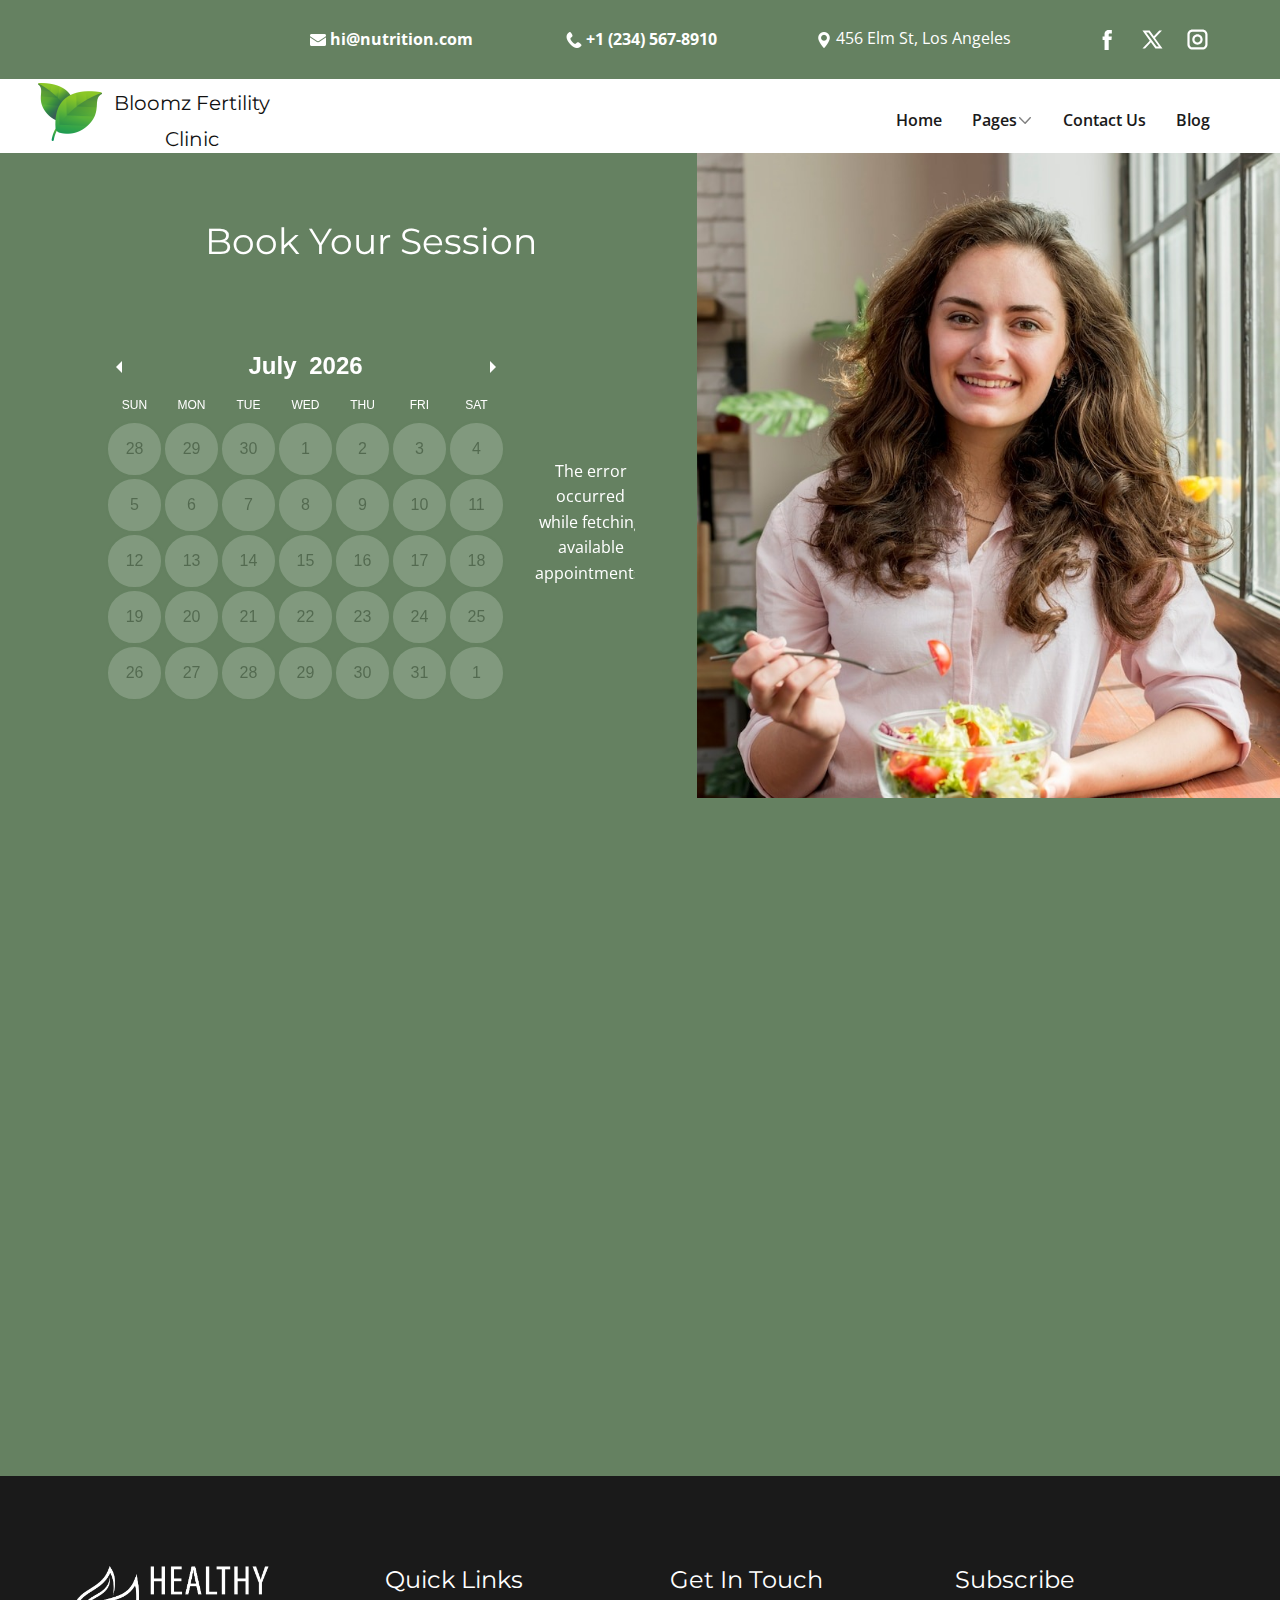
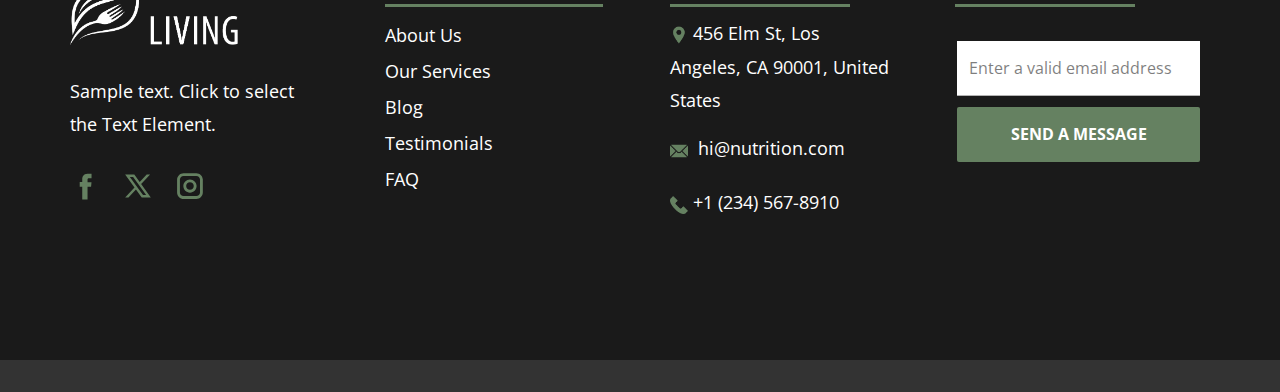
<file: Calendar-&-Booking.html>
<!DOCTYPE html>
<html style="font-size: 16px;" lang="en"><head>
    <meta name="viewport" content="width=device-width, initial-scale=1.0">
    <meta charset="utf-8">
    <meta name="keywords" content="">
    <meta name="description" content="">
    <title>Calendar &amp; Booking</title>
    <link rel="stylesheet" href="nicepage.css" media="screen">
<link rel="stylesheet" href="Calendar-&amp;-Booking.css" media="screen">
    <script class="u-script" type="text/javascript" src="jquery.js" defer=""></script>
    <script class="u-script" type="text/javascript" src="nicepage.js" defer=""></script>
    <meta name="generator" content="Nicepage 8.0.6, nicepage.com">
    
    
    
    
    <link id="u-page-google-font" rel="stylesheet" href="https://fonts.googleapis.com/css2?display=swap&amp;family=Montserrat:ital,wght@0,100;0,200;0,300;0,400;0,500;0,600;0,700;0,800;0,900;1,100;1,200;1,300;1,400;1,500;1,600;1,700;1,800;1,900&amp;family=Open+Sans:ital,wght@0,300;0,400;0,500;0,600;0,700;0,800;1,300;1,400;1,500;1,600;1,700;1,800">
    <script type="application/ld+json">{
		"@context": "http://schema.org",
		"@type": "Organization",
		"name": "",
		"logo": "images/logo-nutrition-white2.png",
		"sameAs": [
				"https://facebook.com/name",
				"https://twitter.com/name",
				"https://instagram.com/name",
				"https://facebook.com/name",
				"https://twitter.com/name",
				"https://instagram.com/name"
		]
}</script>
    <meta name="theme-color" content="#658161">
    <meta name="twitter:site" content="@">
    <meta name="twitter:card" content="summary_large_image">
    <meta name="twitter:title" content="Calendar &amp;amp; Booking">
    <meta name="twitter:description" content="">
    <meta property="og:title" content="Calendar &amp; Booking">
    <meta property="og:type" content="website">
  <meta name="referrer" content="origin"><meta data-intl-tel-input-cdn-path="intlTelInput/"></head>
  <body data-path-to-root="./" data-include-products="false" class="u-body u-xl-mode" data-lang="en"><header class=" u-border-no-bottom u-border-no-left u-border-no-right u-border-no-top u-clearfix u-header u-section-row-container" id="sec-7ba5" style="background-image: none"><div class="u-section-rows">
        <div class="u-clearfix u-container-align-right u-palette-1-base u-section-row u-section-row-1">
          <div class="u-clearfix u-sheet u-valign-middle-sm u-valign-middle-xs u-sheet-1">
            <div class="data-layout-selected u-clearfix u-expanded-width-sm u-expanded-width-xs u-gutter-0 u-layout-custom-sm u-layout-custom-xs u-layout-wrap u-layout-wrap-1">
              <div class="u-gutter-0 u-layout">
                <div class="u-layout-row">
                  <div class="u-container-align-center u-container-style u-hidden-sm u-hidden-xs u-layout-cell u-shape-rectangle u-size-15-lg u-size-15-md u-size-15-xl u-size-30-sm u-size-30-xs u-layout-cell-1">
                    <div class="u-container-layout u-valign-middle u-container-layout-1">
                      <a href="mailto:hi@car.repair.com" class="u-active-none u-align-center u-border-active-palette-1-base u-border-hover-white u-btn u-button-link u-button-style u-hover-none u-none u-text-active-palette-1-light-2 u-text-body-alt-color u-text-hover-palette-1-light-2 u-btn-1" data-animation-name="" data-animation-duration="0" data-animation-delay="0" data-animation-direction=""><span class="u-file-icon u-icon u-text-white u-icon-1"><img src="images/2099199-390ae0a7.png" alt=""></span>&nbsp;hi@nutrition.com
                      </a>
                    </div>
                  </div>
                  <div class="u-container-align-center-lg u-container-align-center-md u-container-align-center-sm u-container-align-center-xl u-container-align-left-xs u-container-style u-layout-cell u-shape-rectangle u-size-17-lg u-size-17-md u-size-17-xl u-size-30-sm u-size-37-xs u-layout-cell-2">
                    <div class="u-container-layout u-valign-middle u-container-layout-2">
                      <a href="tel:+12345678910" class="u-active-none u-align-center-lg u-align-center-md u-align-center-sm u-align-center-xl u-align-left-xs u-border-active-palette-1-base u-border-hover-white u-border-none u-btn u-button-link u-button-style u-hover-none u-none u-text-active-palette-1-light-2 u-text-body-alt-color u-text-hover-palette-1-light-2 u-btn-2" data-animation-name="" data-animation-duration="0" data-animation-delay="0" data-animation-direction=""><span class="u-file-icon u-icon u-text-white"><img src="images/1257-846fd2c8.png" alt=""></span>&nbsp;​+1 (234) 567-8910
                      </a>
                    </div>
                  </div>
                  <div class="u-container-style u-hidden-sm u-hidden-xs u-layout-cell u-shape-rectangle u-size-18-lg u-size-18-md u-size-18-xl u-size-30-sm u-size-30-xs u-layout-cell-3">
                    <div class="u-container-layout u-valign-middle u-container-layout-3">
                      <p class="u-align-center u-text u-text-1"><span class="u-file-icon u-icon u-text-white"><img src="images/447031-09d82861.png" alt=""></span>&nbsp;456 Elm St, Los Angeles
                      </p>
                    </div>
                  </div>
                  <div class="u-container-align-center-sm u-container-align-center-xs u-container-align-right-lg u-container-align-right-md u-container-align-right-xl u-container-style u-layout-cell u-size-10-lg u-size-10-md u-size-10-xl u-size-23-xs u-size-30-sm u-layout-cell-4">
                    <div class="u-container-layout u-valign-middle u-container-layout-4">
                      <div class="u-social-icons u-social-icons-1">
                        <a class="u-social-url" title="facebook" target="_blank" href="https://facebook.com/name"><span class="u-icon u-social-facebook u-social-icon u-text-white u-icon-4"><svg class="u-svg-link" preserveAspectRatio="xMidYMin slice" viewBox="0 0 112 112" style=""><use xlink:href="#svg-e935"></use></svg><svg class="u-svg-content" viewBox="0 0 112 112" x="0" y="0" id="svg-e935"><path fill="currentColor" d="M75.5,28.8H65.4c-1.5,0-4,0.9-4,4.3v9.4h13.9l-1.5,15.8H61.4v45.1H42.8V58.3h-8.8V42.4h8.8V32.2
c0-7.4,3.4-18.8,18.8-18.8h13.8v15.4H75.5z"></path></svg></span>
                        </a>
                        <a class="u-social-url" title="twitter" target="_blank" href="https://twitter.com/name"><span class="u-icon u-social-icon u-social-twitter u-text-white u-icon-5"><svg class="u-svg-link" preserveAspectRatio="xMidYMin slice" viewBox="0 0 112.2 112.2" style=""><use xlink:href="#svg-b4b3"></use></svg><svg class="u-svg-content" viewBox="0 0 112.2 112.2" x="0px" y="0px" id="svg-b4b3"><path d="M67.1,49.1L98.6,16h-12L62,42L43.2,16H11l32.8,45.2L11,96h11.6l26.3-27.7L69.1,96H101L67.1,49.1z M55,61.9l-5.1-7L27.5,24.4
	h11.4l17.3,23.8l5.1,7.1l23.4,32.2H73.8L55,61.9z"></path></svg></span>
                        </a>
                        <a class="u-social-url" title="instagram" target="_blank" href="https://instagram.com/name"><span class="u-icon u-social-icon u-social-instagram u-text-white u-icon-6"><svg class="u-svg-link" preserveAspectRatio="xMidYMin slice" viewBox="0 0 112 112" style=""><use xlink:href="#svg-f50c"></use></svg><svg class="u-svg-content" viewBox="0 0 112 112" x="0" y="0" id="svg-f50c"><path fill="currentColor" d="M55.9,32.9c-12.8,0-23.2,10.4-23.2,23.2s10.4,23.2,23.2,23.2s23.2-10.4,23.2-23.2S68.7,32.9,55.9,32.9z
	 M55.9,69.4c-7.4,0-13.3-6-13.3-13.3c-0.1-7.4,6-13.3,13.3-13.3s13.3,6,13.3,13.3C69.3,63.5,63.3,69.4,55.9,69.4z"></path><path fill="currentColor" d="M78.2,11H33.5C21,11,10.8,21.3,10.8,33.7v44.7c0,12.6,10.2,22.8,22.7,22.8h44.7c12.6,0,22.7-10.2,22.7-22.7
	V33.7C100.8,21.1,90.6,11,78.2,11z M91,78.4c0,7.1-5.8,12.8-12.8,12.8H33.5c-7.1,0-12.8-5.8-12.8-12.8V33.7
	c0-7.1,5.8-12.8,12.8-12.8h44.7c7.1,0,12.8,5.8,12.8,12.8V78.4z"></path></svg></span>
                        </a>
                      </div>
                    </div>
                  </div>
                </div>
              </div>
            </div>
          </div>
          
          
          
          
          
        </div>
        <div class="u-clearfix u-section-row" data-animation-name="" data-animation-duration="0" data-animation-delay="0" data-animation-direction="">
          <div class="u-clearfix u-sheet u-valign-middle-lg u-valign-middle-md u-valign-middle-sm u-valign-middle-xs u-sheet-2"><span class="u-file-icon u-icon u-icon-7"><img src="images/5806342.png" alt=""></span>
            <p class="u-align-center u-custom-font u-heading-font u-text u-text-2">Bloomz Fertility Clinic</p>
            <nav class="u-dropdown-icon u-menu u-menu-dropdown u-offcanvas u-menu-1" data-responsive-from="MD" role="navigation">
              <div class="menu-collapse" style="font-size: 1rem; letter-spacing: 0px; font-weight: 600;">
                <a class="u-button-style u-custom-active-border-color u-custom-border u-custom-border-color u-custom-borders u-custom-hover-border-color u-custom-left-right-menu-spacing u-custom-padding-bottom u-custom-text-color u-custom-text-hover-color u-custom-top-bottom-menu-spacing u-hamburger-link u-nav-link u-text-active-palette-1-dark-3 u-text-hover-palette-1-dark-3 u-text-palette-1-base" href="#" tabindex="-1" aria-label="Open menu" aria-controls="338a">
                  <svg class="u-svg-link" viewBox="0 0 24 24"><use xlink:href="#menu-hamburger"></use></svg>
                  <svg class="u-svg-content" version="1.1" id="menu-hamburger" viewBox="0 0 16 16" x="0px" y="0px" xmlns:xlink="http://www.w3.org/1999/xlink" xmlns="http://www.w3.org/2000/svg"><g><rect y="1" width="16" height="2"></rect><rect y="7" width="16" height="2"></rect><rect y="13" width="16" height="2"></rect>
</g></svg>
                </a>
              </div>
              <div class="u-custom-menu u-nav-container">
                <ul class="u-nav u-spacing-30 u-unstyled u-nav-1" role="menubar"><li class="u-nav-item" role="none"><a class="u-border-2 u-border-active-palette-1-base u-border-hover-palette-1-light-1 u-border-no-left u-border-no-right u-border-no-top u-button-style u-nav-link u-text-active-palette-1-base u-text-grey-90 u-text-hover-grey-90" href="./" style="padding: 6px 0px;" role="menuitem">Home</a>
</li><li class="u-nav-item" role="none"><a class="u-border-2 u-border-active-palette-1-base u-border-hover-palette-1-light-1 u-border-no-left u-border-no-right u-border-no-top u-button-style u-nav-link u-text-active-palette-1-base u-text-grey-90 u-text-hover-grey-90" style="padding: 6px 0px;" tabindex="-1" role="menuitem" aria-haspopup="true" aria-expanded="false">Pages</a><div class="u-nav-popup"><ul class="u-h-spacing-22 u-nav u-unstyled u-v-spacing-12" role="menu" aria-label="Pages menu"><li class="u-nav-item" role="none"><a class="u-active-palette-1-light-3 u-button-style u-hover-palette-1-light-3 u-nav-link u-text-active-palette-1-base u-text-black u-text-hover-palette-1-base u-white" href="About.html" role="menuitem">About Us</a>
</li><li class="u-nav-item" role="none"><a class="u-active-palette-1-light-3 u-button-style u-hover-palette-1-light-3 u-nav-link u-text-active-palette-1-base u-text-black u-text-hover-palette-1-base u-white" href="Services.html" role="menuitem">Our Services</a>
</li><li class="u-nav-item" role="none"><a class="u-active-palette-1-light-3 u-button-style u-hover-palette-1-light-3 u-nav-link u-text-active-palette-1-base u-text-black u-text-hover-palette-1-base u-white" href="Portfolio-Page.html" role="menuitem">Portfolio</a>
</li><li class="u-nav-item" role="none"><a class="u-active-palette-1-light-3 u-button-style u-hover-palette-1-light-3 u-nav-link u-text-active-palette-1-base u-text-black u-text-hover-palette-1-base u-white" href="FAQ-Page.html" role="menuitem">FAQ</a>
</li><li class="u-nav-item" role="none"><a class="u-active-palette-1-light-3 u-button-style u-hover-palette-1-light-3 u-nav-link u-text-active-palette-1-base u-text-black u-text-hover-palette-1-base u-white" href="Calendar-&amp;-Booking.html" role="menuitem">Booking</a>
</li><li class="u-nav-item" role="none"><a class="u-active-palette-1-light-3 u-button-style u-hover-palette-1-light-3 u-nav-link u-text-active-palette-1-base u-text-black u-text-hover-palette-1-base u-white" href="Services-2.html" role="menuitem">Pricing</a>
</li><li class="u-nav-item" role="none"><a class="u-active-palette-1-light-3 u-button-style u-hover-palette-1-light-3 u-nav-link u-text-active-palette-1-base u-text-black u-text-hover-palette-1-base u-white" href="Blog.html" role="menuitem">Blog Page</a>
</li><li class="u-nav-item" role="none"><a class="u-active-palette-1-light-3 u-button-style u-hover-palette-1-light-3 u-nav-link u-text-active-palette-1-base u-text-black u-text-hover-palette-1-base u-white" href="blog/blog.html" role="menuitem">Blog</a>
</li></ul>
</div>
</li><li class="u-nav-item" role="none"><a class="u-border-2 u-border-active-palette-1-base u-border-hover-palette-1-light-1 u-border-no-left u-border-no-right u-border-no-top u-button-style u-nav-link u-text-active-palette-1-base u-text-grey-90 u-text-hover-grey-90" href="Contact.html" style="padding: 6px 0px;" role="menuitem">Contact Us</a>
</li><li class="u-nav-item" role="none"><a class="u-border-2 u-border-active-palette-1-base u-border-hover-palette-1-light-1 u-border-no-left u-border-no-right u-border-no-top u-button-style u-nav-link u-text-active-palette-1-base u-text-grey-90 u-text-hover-grey-90" href="blog/blog.html" style="padding: 6px 0px;" role="menuitem">Blog</a>
</li></ul>
              </div>
              <div class="u-custom-menu u-nav-container-collapse" id="338a" role="region" aria-label="Menu panel">
                <div class="u-black u-container-style u-inner-container-layout u-opacity u-opacity-95 u-sidenav">
                  <div class="u-inner-container-layout u-sidenav-overflow">
                    <div class="u-menu-close" tabindex="-1" aria-label="Close menu"></div>
                    <ul class="u-align-center u-nav u-popupmenu-items u-unstyled u-nav-3"><li class="u-nav-item"><a class="u-button-style u-nav-link" href="./">Home</a>
</li><li class="u-nav-item"><a class="u-button-style u-nav-link">Pages</a><div class="u-nav-popup"><ul class="u-h-spacing-22 u-nav u-unstyled u-v-spacing-12"><li class="u-nav-item"><a class="u-button-style u-nav-link" href="About.html">About Us</a>
</li><li class="u-nav-item"><a class="u-button-style u-nav-link" href="Services.html">Our Services</a>
</li><li class="u-nav-item"><a class="u-button-style u-nav-link" href="Portfolio-Page.html">Portfolio</a>
</li><li class="u-nav-item"><a class="u-button-style u-nav-link" href="FAQ-Page.html">FAQ</a>
</li><li class="u-nav-item"><a class="u-button-style u-nav-link" href="Calendar-&amp;-Booking.html">Booking</a>
</li><li class="u-nav-item"><a class="u-button-style u-nav-link" href="Services-2.html">Pricing</a>
</li><li class="u-nav-item"><a class="u-button-style u-nav-link" href="Blog.html">Blog Page</a>
</li><li class="u-nav-item"><a class="u-button-style u-nav-link" href="blog/blog.html">Blog</a>
</li></ul>
</div>
</li><li class="u-nav-item"><a class="u-button-style u-nav-link" href="Contact.html">Contact Us</a>
</li><li class="u-nav-item"><a class="u-button-style u-nav-link" href="blog/blog.html">Blog</a>
</li></ul>
                  </div>
                </div>
                <div class="u-black u-menu-overlay u-opacity u-opacity-70"></div>
              </div>
              <style class="menu-style">@media (max-width: 939px) {
                    [data-responsive-from="MD"] .u-nav-container {
                        display: none;
                    }
                    [data-responsive-from="MD"] .menu-collapse {
                        display: block;
                    }
                }</style>
            </nav>
          </div>
          
          
          
          
          
        </div>
      </div></header>
    <section class="u-align-left u-clearfix u-container-align-left u-container-align-right u-palette-1-base u-valign-middle u-section-1" id="sec-c365">
      <div class="data-layout-selected u-clearfix u-layout-wrap u-layout-wrap-1">
        <div class="u-gutter-0 u-layout">
          <div class="u-layout-row">
            <div class="u-container-align-center-xl u-container-style u-layout-cell u-shape-rectangle u-size-31-xl u-size-34-lg u-size-60-md u-size-60-sm u-size-60-xs u-layout-cell-1" data-animation-name="customAnimationIn" data-animation-duration="1500" data-animation-delay="500">
              <div class="u-container-layout u-valign-middle-xl u-container-layout-1">
                <h3 class="u-align-center u-text u-text-default u-text-1"> Book Your Session</h3>
                <div class="u-btn-round u-calendar u-radius u-spacing-30 u-calendar-1" data-href="#sec-7907" data-calendar-token="eyJhbGciOiJSU0EtT0FFUCIsImVuYyI6IkEyNTZHQ00ifQ.[base64].Scl_s9Gl8JlU7iaa.OBUiCTvku6tsgIMnZYtdD7pow9cRdUamxNWwueXyfhmyFN9RWKmUr9O6L1wp0kEsyb6klrF_ReCQ5QRh2MJnNr54sR9n.n2nA-93FT1U7x3wgd-LXvw">
                  <div class="u-datepicker-container" style="position: relative;">
                    <div class="datepicker"></div>
                  </div>
                  <div class="u-calendar-time-container">
                    <div class="u-calendar-time-container-inner">
                      <div class="u-calendar-timezone u-text"></div>
                      <ul class="u-calendar-time-list u-unstyled" style="height: 333px;"><li class="fake u-active-white u-border-2 u-border-active-palette-1-base u-border-hover-palette-1-base u-border-palette-1-base u-btn-round u-calendar-time-slot u-hidden u-hover-white u-palette-1-light-2 u-radius u-text-black u-calendar-time-slot-1">--:--</li></ul>
                    </div>
                  </div>
                  <div class="u-calendar-no-slots-message">There are no available time slots for this date.</div>
                  <div class="u-calendar-success-message">You have successfully booked the appointment.</div>
                  <div class="u-calendar-conflict-message">Unable to book the appointment for this time slot. Please book another one.</div>
                  <div class="u-calendar-error-message">An unexpected error occurred.</div>
                </div>
              </div>
            </div>
            <div class="u-align-left u-container-align-left u-container-style u-image u-layout-cell u-size-26-lg u-size-29-xl u-size-60-md u-size-60-sm u-size-60-xs u-image-1" data-animation-name="customAnimationIn" data-animation-duration="1500" data-animation-delay="250" data-image-width="740" data-image-height="1109">
              <div class="u-container-layout u-valign-bottom u-container-layout-2"></div>
            </div>
          </div>
        </div>
      </div>
    </section>
    <section class="u-align-center u-clearfix u-container-align-center u-palette-1-base u-section-2" id="sec-fc46">
      <div class="u-clearfix u-sheet u-valign-middle u-sheet-1">
        <div class="data-layout-selected u-clearfix u-expanded-width u-layout-wrap u-layout-wrap-1">
          <div class="u-layout">
            <div class="u-layout-row">
              <div class="u-container-style u-layout-cell u-palette-1-dark-2 u-radius u-shape-round u-size-22-lg u-size-22-xl u-size-60-md u-size-60-sm u-size-60-xs u-layout-cell-1" data-animation-name="customAnimationIn" data-animation-duration="1500">
                <div class="u-container-layout u-valign-middle u-container-layout-1">
                  <div class="u-image u-image-circle u-image-1" alt="" data-image-width="740" data-image-height="1109"></div>
                  <h3 class="u-align-left u-text u-text-1"> Say hello</h3>
                  <p class="u-align-left u-text u-text-default u-text-2"> Lorem ipsum dolor sit amet, consectetur adipiscing elit, sed do eiusmod tempor incididunt ut labore et dolore magna aliqua. </p>
                </div>
              </div>
              <div class="u-container-align-center-lg u-container-align-center-xl u-container-align-left-md u-container-style u-layout-cell u-size-38-lg u-size-38-xl u-size-60-md u-size-60-sm u-size-60-xs u-layout-cell-2" data-animation-name="customAnimationIn" data-animation-duration="1500" data-animation-delay="500">
                <div class="u-container-layout u-valign-middle-lg u-valign-middle-md u-valign-middle-xl u-container-layout-2">
                  <div class="u-form u-form-1">
                    <form action="https://service.nicepagesrv.com/form/v4/form-process" class="u-clearfix u-form-spacing-28 u-form-vertical u-inner-form" source="email" name="form" style="padding: 0px;">
                      <div class="u-form-group u-form-name u-form-partition-factor-2 u-form-group-1">
                        <label for="name-8e54" class="u-label">First Name</label>
                        <input type="text" placeholder="Enter your First Name" id="name-8e54" name="name-1" class="u-border-2 u-border-no-left u-border-no-right u-border-no-top u-border-palette-1-light-1 u-input u-input-rectangle u-none" required="">
                      </div>
                      <div class="u-form-group u-form-name u-form-partition-factor-2 u-form-group-2">
                        <label for="name-8e54" class="u-label">Last Name</label>
                        <input type="text" placeholder="Enter your Last Name" id="name-8e54" name="name-2" class="u-border-2 u-border-no-left u-border-no-right u-border-no-top u-border-palette-1-light-1 u-input u-input-rectangle u-none" required="">
                      </div>
                      <div class="u-form-email u-form-group u-form-partition-factor-2">
                        <label for="email-c6a3" class="u-label">Email</label>
                        <input type="email" placeholder="Enter a valid email address" id="email-c6a3" name="email" class="u-border-2 u-border-no-left u-border-no-right u-border-no-top u-border-palette-1-light-1 u-input u-input-rectangle u-none" required="">
                      </div>
                      <div class="u-form-group u-form-partition-factor-2 u-form-phone u-form-group-4">
                        <label for="phone-84d9" class="u-label">Phone</label>
                        <input type="tel" pattern="\+?\d{0,3}[\s\(\-]?([0-9]{2,3})[\s\)\-]?([\s\-]?)([0-9]{3})[\s\-]?([0-9]{2})[\s\-]?([0-9]{2})" placeholder="Enter your phone (e.g. +14155552675)" id="phone-84d9" name="phone" class="u-border-2 u-border-no-left u-border-no-right u-border-no-top u-border-palette-1-light-1 u-input u-input-rectangle u-none" required="">
                      </div>
                      <div class="u-form-group u-form-message">
                        <label for="message-c6a3" class="u-label">Message</label>
                        <textarea placeholder="Enter your message" rows="4" cols="50" id="message-c6a3" name="message" class="u-border-2 u-border-no-left u-border-no-right u-border-no-top u-border-palette-1-light-1 u-input u-input-rectangle u-none" required=""></textarea>
                      </div>
                      <div class="u-align-center u-form-group u-form-submit">
                        <a href="#" class="u-active-palette-1-light-1 u-border-none u-btn u-btn-round u-btn-submit u-button-style u-hover-palette-1-light-1 u-radius u-white u-btn-1">Submit</a>
                        <input type="submit" value="submit" class="u-form-control-hidden">
                      </div>
                      <div class="u-form-send-message u-form-send-success">Thank you! Your message has been sent.</div>
                      <div class="u-form-send-error u-form-send-message">Unable to send your message. Please fix errors then try again.</div>
                      <input type="hidden" value="" name="recaptchaResponse">
                      <input type="hidden" name="formServices" value="">
                    </form>
                  </div>
                </div>
              </div>
            </div>
          </div>
        </div>
      </div>
    </section>
    
    
    
    <footer class="u-align-center u-clearfix u-container-align-center u-footer u-grey-90 u-footer" id="sec-65b0"><div class="u-clearfix u-sheet u-valign-middle u-sheet-1">
        <div class="data-layout-selected u-clearfix u-expanded-width u-layout-wrap u-layout-wrap-1">
          <div class="u-gutter-0 u-layout">
            <div class="u-layout-row">
              <div class="u-container-style u-layout-cell u-shape-rectangle u-size-15-lg u-size-15-xl u-size-30-md u-size-30-sm u-size-30-xs u-layout-cell-1">
                <div class="u-container-layout u-container-layout-1">
                  <a href="" class="u-image u-logo u-image-1" data-image-width="695" data-image-height="277">
                    <img src="images/logo-nutrition-white2.png" class="u-logo-image u-logo-image-1">
                  </a>
                  <p class="u-text u-text-default u-text-1">Sample text. Click to select the Text Element.</p>
                  <div class="u-social-icons u-social-icons-1">
                    <a class="u-social-url" title="facebook" target="_blank" href="https://facebook.com/name"><span class="u-icon u-social-facebook u-social-icon u-text-palette-1-base u-icon-1"><svg class="u-svg-link" preserveAspectRatio="xMidYMin slice" viewBox="0 0 112 112" style=""><use xlink:href="#svg-1af0"></use></svg><svg class="u-svg-content" viewBox="0 0 112 112" x="0" y="0" id="svg-1af0"><path fill="currentColor" d="M75.5,28.8H65.4c-1.5,0-4,0.9-4,4.3v9.4h13.9l-1.5,15.8H61.4v45.1H42.8V58.3h-8.8V42.4h8.8V32.2
c0-7.4,3.4-18.8,18.8-18.8h13.8v15.4H75.5z"></path></svg></span>
                    </a>
                    <a class="u-social-url" title="twitter" target="_blank" href="https://twitter.com/name"><span class="u-icon u-social-icon u-social-twitter u-text-palette-1-base u-icon-2"><svg class="u-svg-link" preserveAspectRatio="xMidYMin slice" viewBox="0 0 112.2 112.2" style=""><use xlink:href="#svg-04f1"></use></svg><svg class="u-svg-content" viewBox="0 0 112.2 112.2" x="0px" y="0px" id="svg-04f1"><path d="M67.1,49.1L98.6,16h-12L62,42L43.2,16H11l32.8,45.2L11,96h11.6l26.3-27.7L69.1,96H101L67.1,49.1z M55,61.9l-5.1-7L27.5,24.4
	h11.4l17.3,23.8l5.1,7.1l23.4,32.2H73.8L55,61.9z"></path></svg></span>
                    </a>
                    <a class="u-social-url" title="instagram" target="_blank" href="https://instagram.com/name"><span class="u-icon u-social-icon u-social-instagram u-text-palette-1-base u-icon-3"><svg class="u-svg-link" preserveAspectRatio="xMidYMin slice" viewBox="0 0 112 112" style=""><use xlink:href="#svg-f470"></use></svg><svg class="u-svg-content" viewBox="0 0 112 112" x="0" y="0" id="svg-f470"><path fill="currentColor" d="M55.9,32.9c-12.8,0-23.2,10.4-23.2,23.2s10.4,23.2,23.2,23.2s23.2-10.4,23.2-23.2S68.7,32.9,55.9,32.9z
	 M55.9,69.4c-7.4,0-13.3-6-13.3-13.3c-0.1-7.4,6-13.3,13.3-13.3s13.3,6,13.3,13.3C69.3,63.5,63.3,69.4,55.9,69.4z"></path><path fill="currentColor" d="M78.2,11H33.5C21,11,10.8,21.3,10.8,33.7v44.7c0,12.6,10.2,22.8,22.7,22.8h44.7c12.6,0,22.7-10.2,22.7-22.7
	V33.7C100.8,21.1,90.6,11,78.2,11z M91,78.4c0,7.1-5.8,12.8-12.8,12.8H33.5c-7.1,0-12.8-5.8-12.8-12.8V33.7
	c0-7.1,5.8-12.8,12.8-12.8h44.7c7.1,0,12.8,5.8,12.8,12.8V78.4z"></path></svg></span>
                    </a>
                  </div>
                </div>
              </div>
              <div class="u-container-align-left u-container-style u-layout-cell u-shape-rectangle u-size-15-lg u-size-15-xl u-size-30-md u-size-30-sm u-size-30-xs u-layout-cell-2">
                <div class="u-container-layout u-valign-top u-container-layout-2">
                  <h4 class="u-align-left u-text u-text-2"> Quick Links</h4>
                  <div class="u-border-3 u-border-palette-1-base u-line u-line-horizontal u-line-1"></div>
                  <p class="u-align-left u-text u-text-3">
                    <a href="#" class="u-active-none u-border-1 u-border-active-palette-1-base u-border-hover-palette-1-base u-border-no-left u-border-no-right u-border-no-top u-btn u-button-link u-button-style u-hover-none u-none u-text-active-palette-1-base u-text-body-alt-color u-text-hover-palette-1-base u-btn-1" title="#" data-animation-name="" data-animation-duration="0" data-animation-delay="0" data-animation-direction="">About Us</a>
                    <a href="#" class="u-active-none u-border-1 u-border-active-palette-1-base u-border-hover-palette-1-base u-border-no-left u-border-no-right u-border-no-top u-btn u-button-link u-button-style u-hover-none u-none u-text-active-palette-1-base u-text-body-alt-color u-text-hover-palette-1-base u-btn-2" title="#" data-animation-name="" data-animation-duration="0" data-animation-delay="0" data-animation-direction="">
                      <br>Our Services
                    </a>
                    <br>
                    <a href="#" class="u-active-none u-border-1 u-border-active-palette-1-base u-border-hover-palette-1-base u-border-no-left u-border-no-right u-border-no-top u-btn u-button-link u-button-style u-hover-none u-none u-text-active-palette-1-base u-text-body-alt-color u-text-hover-palette-1-base u-btn-3" title="#" data-animation-name="" data-animation-duration="0" data-animation-delay="0" data-animation-direction="">Blog<br>
                    </a>
                    <a href="#" class="u-active-none u-border-1 u-border-active-palette-1-base u-border-hover-palette-1-base u-border-no-left u-border-no-right u-border-no-top u-btn u-button-link u-button-style u-hover-none u-none u-text-active-palette-1-base u-text-body-alt-color u-text-hover-palette-1-base u-btn-4" data-animation-name="" data-animation-duration="0" data-animation-delay="0" data-animation-direction="">Testimonials</a>
                    <br>
                    <a href="#" class="u-active-none u-border-1 u-border-active-palette-1-base u-border-hover-palette-1-base u-border-no-left u-border-no-right u-border-no-top u-btn u-button-link u-button-style u-hover-none u-none u-text-active-palette-1-base u-text-body-alt-color u-text-hover-palette-1-base u-btn-5" data-animation-name="" data-animation-duration="0" data-animation-delay="0" data-animation-direction="">FAQ</a>
                  </p>
                </div>
              </div>
              <div class="u-container-align-left u-container-style u-layout-cell u-shape-rectangle u-size-15-lg u-size-15-xl u-size-30-md u-size-30-sm u-size-30-xs u-layout-cell-3">
                <div class="u-container-layout u-valign-top u-container-layout-3">
                  <h4 class="u-align-left u-text u-text-4"> Get In Touch</h4>
                  <div class="u-border-3 u-border-palette-1-base u-line u-line-horizontal u-line-2"></div>
                  <p class="u-align-left u-text u-text-5"><span class="u-file-icon u-icon u-text-palette-1-base"><img src="images/1-3bb5d7b3.png" alt=""></span>&nbsp;​​​456 Elm St, Los Angeles, CA 90001, United States
                  </p>
                  <p class="u-align-left u-text u-text-default u-text-6"><span class="u-file-icon u-icon u-text-palette-1-base"><img src="images/2-ff90c6aa.png" alt=""></span>&nbsp; <a href="mailto:hi@car.repair.com" class="u-active-none u-border-1 u-border-active-palette-1-base u-border-hover-palette-1-base u-border-no-left u-border-no-right u-border-no-top u-btn u-button-link u-button-style u-hover-none u-none u-text-active-palette-1-base u-text-body-alt-color u-text-hover-palette-1-base u-btn-6" data-animation-name="" data-animation-duration="0" data-animation-delay="0" data-animation-direction="">hi@nutrition.com</a>
                  </p>
                  <p class="u-align-left u-text u-text-7">
                    <a href="tel:+12345678910" class="u-active-none u-border-1 u-border-active-palette-1-base u-border-hover-palette-1-base u-border-no-left u-border-no-right u-border-no-top u-btn u-button-link u-button-style u-hover-none u-none u-text-active-palette-1-base u-text-body-alt-color u-text-hover-palette-1-base u-btn-7" data-animation-name="" data-animation-duration="0" data-animation-delay="0" data-animation-direction=""><span class="u-file-icon u-icon u-text-palette-1-base"><img src="images/3-18bc56b2.png" alt=""></span>&nbsp;​+1 (234) 567-8910
                    </a>
                  </p>
                </div>
              </div>
              <div class="u-container-align-left u-container-style u-layout-cell u-shape-rectangle u-size-15-lg u-size-15-xl u-size-30-md u-size-30-sm u-size-30-xs u-layout-cell-4">
                <div class="u-container-layout u-container-layout-4">
                  <h4 class="u-align-left u-text u-text-8"> Subscribe</h4>
                  <div class="u-align-left u-border-3 u-border-palette-1-base u-line u-line-horizontal u-line-3"></div>
                  <div class="u-form u-form-1">
                    <form action="https://service.nicepagesrv.com/form/v4/form-process" class="u-clearfix u-form-spacing-10 u-form-vertical u-inner-form" source="email" name="form" style="padding: 2px;">
                      <div class="u-form-email u-form-group u-label-none">
                        <label for="email-175e" class="u-label">Email</label>
                        <input type="email" placeholder="Enter a valid email address" id="email-175e" name="email" class="u-border-no-left u-border-no-right u-border-no-top u-input u-input-rectangle u-input-1" required="">
                      </div>
                      <div class="u-align-center u-form-group u-form-submit u-label-none">
                        <a href="#" class="u-active-palette-1-light-1 u-border-none u-btn u-btn-round u-btn-submit u-button-style u-hover-palette-1-light-1 u-palette-1-base u-radius u-btn-8">send a message</a>
                        <input type="submit" value="submit" class="u-form-control-hidden">
                      </div>
                      <div class="u-form-send-message u-form-send-success"> Thank you! Your message has been sent. </div>
                      <div class="u-form-send-error u-form-send-message"> Unable to send your message. Please fix errors then try again. </div>
                      <input type="hidden" value="" name="recaptchaResponse">
                      <input type="hidden" name="formServices" value="4a8311eb-5073-66f3-e401-144cc799ebb9">
                    </form>
                  </div>
                </div>
              </div>
            </div>
          </div>
        </div>
        <p class="u-align-center u-text u-text-default u-text-9" data-animation-name="customAnimationIn" data-animation-duration="1500" data-animation-delay="800">Images from <a href="https://www.freepik.com/" class="u-border-1 u-border-active-palette-1-base u-border-hover-palette-1-base u-border-no-left u-border-no-right u-border-no-top u-border-white u-bottom-left-radius-0 u-bottom-right-radius-0 u-btn u-button-link u-button-style u-none u-radius-0 u-text-active-white u-text-body-alt-color u-text-hover-white u-top-left-radius-0 u-top-right-radius-0 u-btn-9" target="_blank">Freepik</a>
        </p>
      </div></footer>
    <section class="u-backlink u-clearfix u-grey-80"></section>
  
</body></html>
</file>
